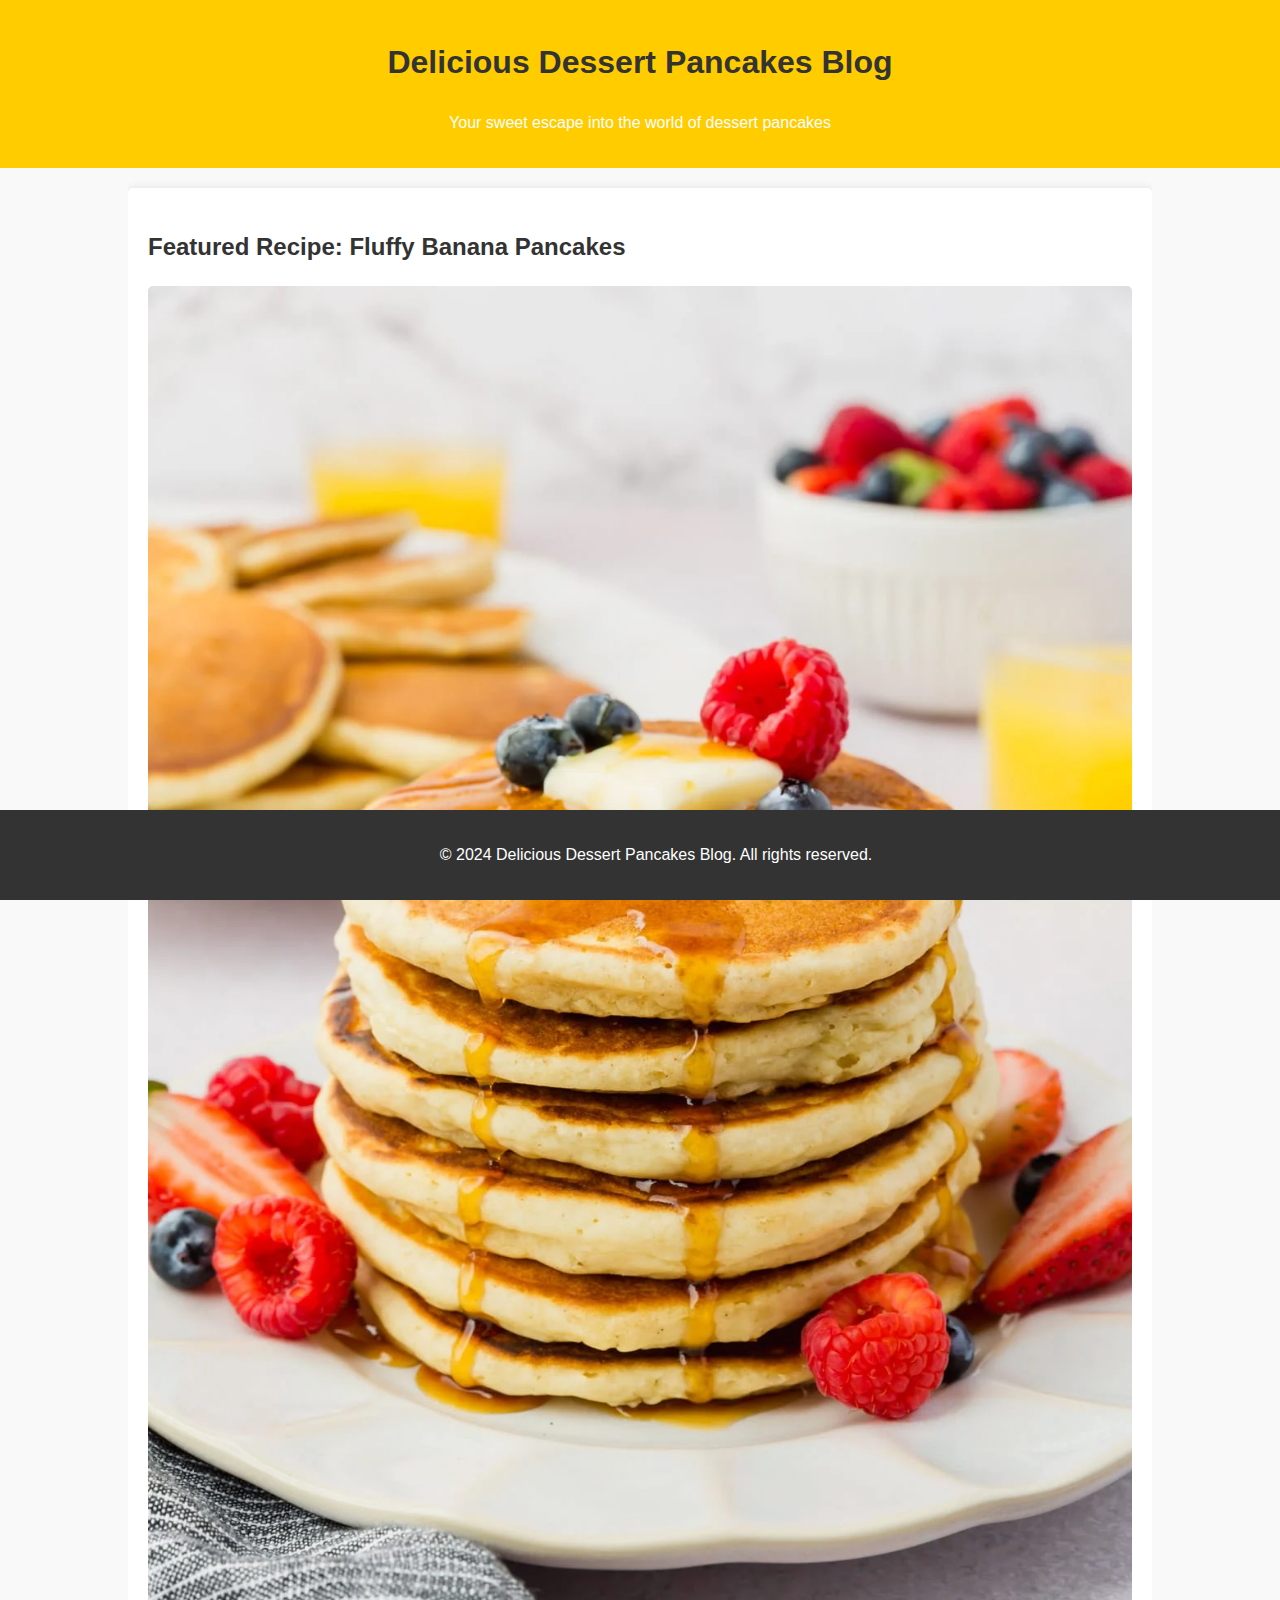
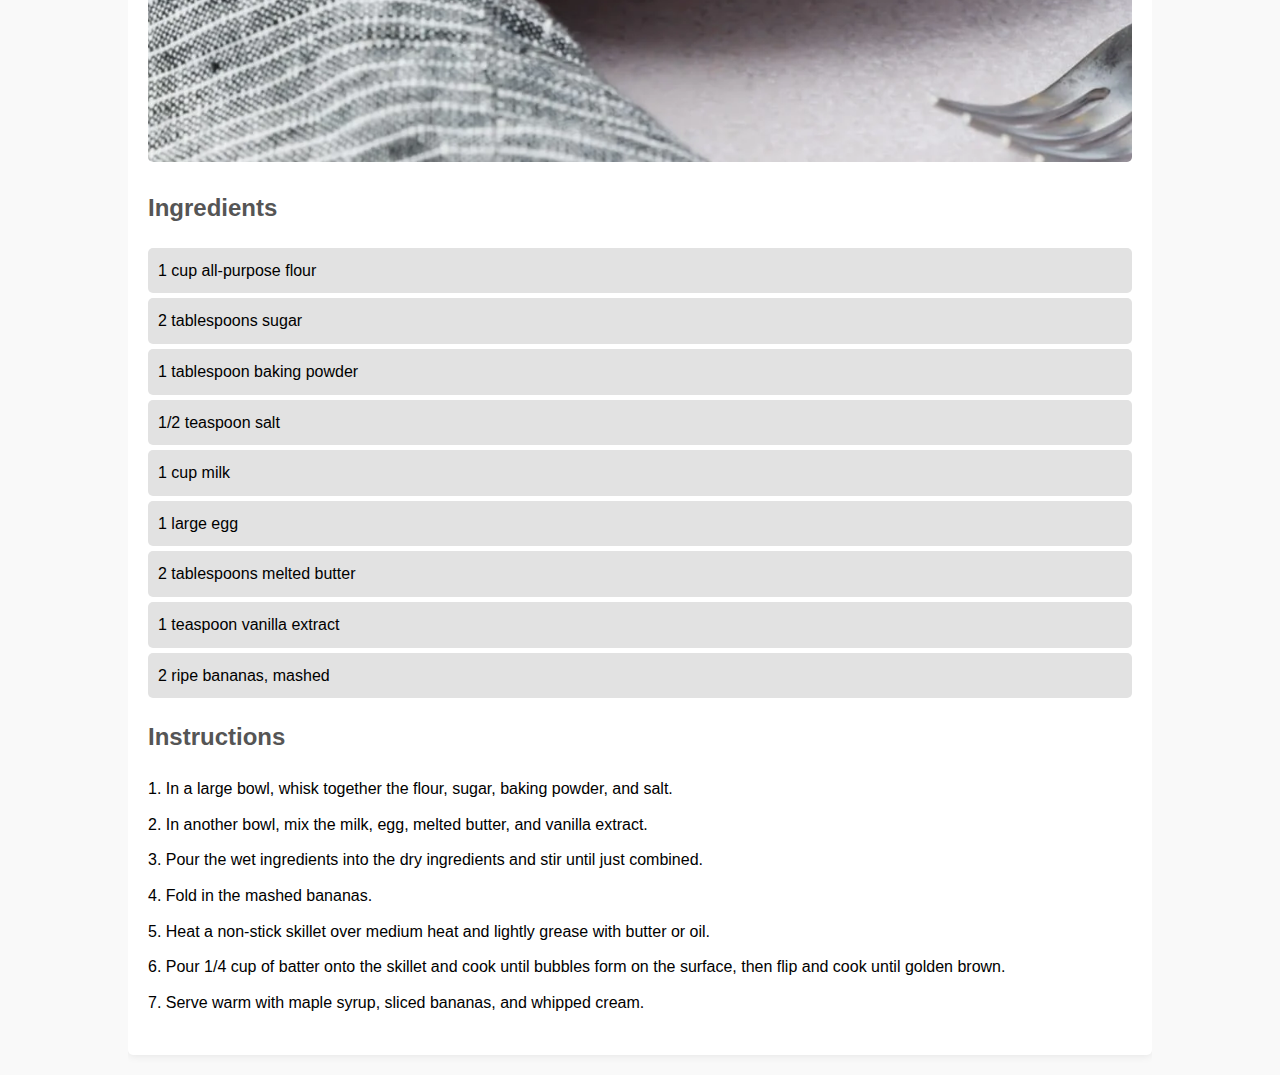
<file: blog1.html>
<!DOCTYPE html>
<html lang="en">
<head>
    <meta charset="UTF-8">
    <meta name="viewport" content="width=device-width, initial-scale=1.0">
    <title>Delicious Dessert Pancakes Blog</title>
    <style>
        body {
            font-family: Arial, sans-serif;
            line-height: 1.6;
            margin: 0;
            padding: 0;
            background-color: #f9f9f9;
        }
        header {
            background: #ffcc00;
            color: #fff;
            padding: 1rem;
            text-align: center;
        }
        .container {
            width: 80%;
            margin: auto;
            overflow: hidden;
        }
        .pancake {
            background: #fff;
            padding: 20px;
            margin: 20px 0;
            border-radius: 5px;
            box-shadow: 0 0 10px rgba(0, 0, 0, 0.1);
        }
        .pancake img {
            max-width: 100%;
            height: auto;
            border-radius: 5px;
        }
        h1, h2 {
            color: #333;
        }
        ul {
            list-style: none;
            padding: 0;
        }
        ul li {
            background: #e2e2e2;
            margin: 5px 0;
            padding: 10px;
            border-radius: 5px;
        }
        .recipe {
            margin: 20px 0;
        }
        .recipe h2 {
            color: #555;
        }
        .recipe p {
            margin: 10px 0;
        }
        footer {
            background: #333;
            color: #fff;
            text-align: center;
            padding: 1rem;
            position: fixed;
            width: 100%;
            bottom: 0;
        }
    </style>
</head>
<body>
    <header>
        <h1>Delicious Dessert Pancakes Blog</h1>
        <p>Your sweet escape into the world of dessert pancakes</p>
    </header>

    <div class="container">
        <section class="pancake">
            <h2>Featured Recipe: Fluffy Banana Pancakes</h2>
            <img src="pancake.webp" alt="Fluffy Banana Pancakes">
            <div class="recipe">
                <h2>Ingredients</h2>
                <ul>
                    <li>1 cup all-purpose flour</li>
                    <li>2 tablespoons sugar</li>
                    <li>1 tablespoon baking powder</li>
                    <li>1/2 teaspoon salt</li>
                    <li>1 cup milk</li>
                    <li>1 large egg</li>
                    <li>2 tablespoons melted butter</li>
                    <li>1 teaspoon vanilla extract</li>
                    <li>2 ripe bananas, mashed</li>
                </ul>
                
                <h2>Instructions</h2>
                <p>1. In a large bowl, whisk together the flour, sugar, baking powder, and salt.</p>
                <p>2. In another bowl, mix the milk, egg, melted butter, and vanilla extract.</p>
                <p>3. Pour the wet ingredients into the dry ingredients and stir until just combined.</p>
                <p>4. Fold in the mashed bananas.</p>
                <p>5. Heat a non-stick skillet over medium heat and lightly grease with butter or oil.</p>
                <p>6. Pour 1/4 cup of batter onto the skillet and cook until bubbles form on the surface, then flip and cook until golden brown.</p>
                <p>7. Serve warm with maple syrup, sliced bananas, and whipped cream.</p>
            </div>
        </section>
    </div>

    <footer>
        <p>&copy; 2024 Delicious Dessert Pancakes Blog. All rights reserved.</p>
    </footer>
</body>
</html>
</file>
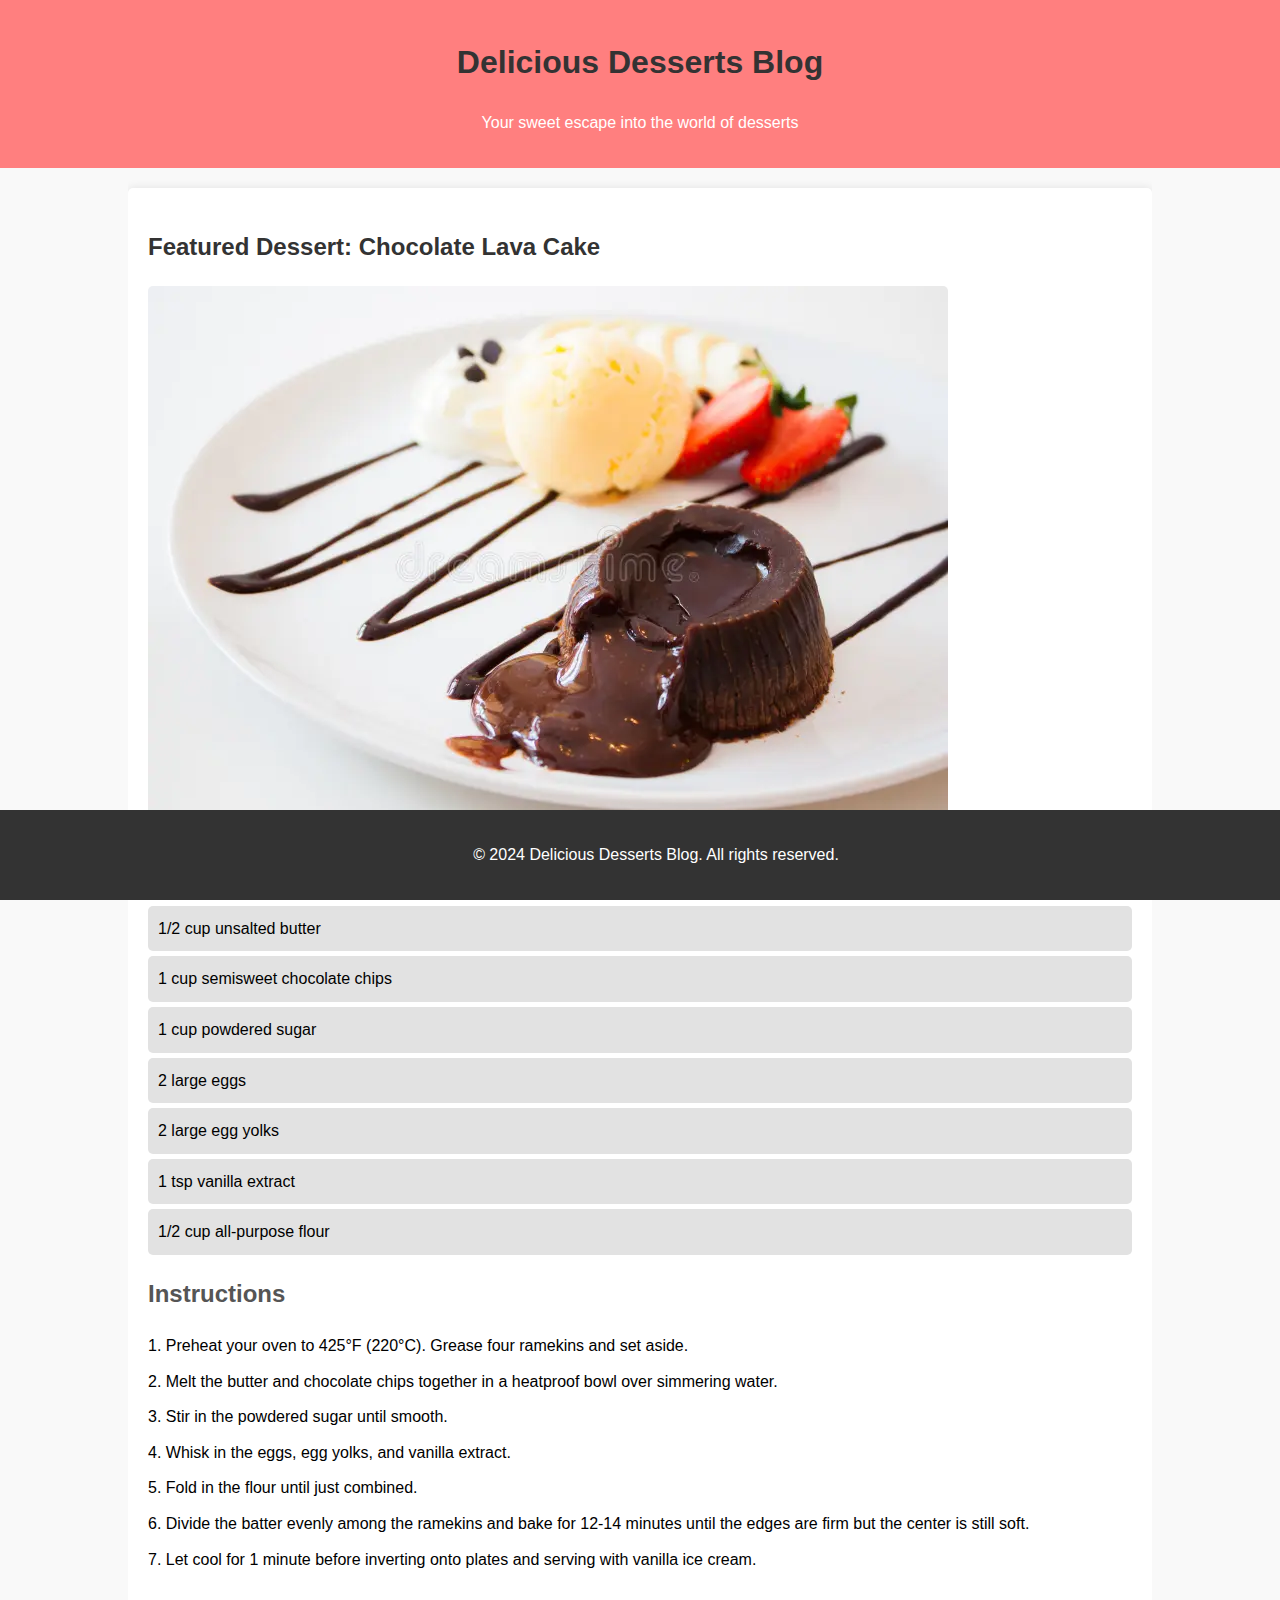
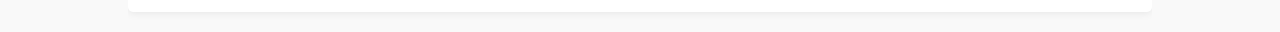
<file: blog2.html>
<!DOCTYPE html>
<html lang="en">
<head>
    <meta charset="UTF-8">
    <meta name="viewport" content="width=device-width, initial-scale=1.0">
    <title>Delicious Desserts Blog</title>
    <style>
        body {
            font-family: Arial, sans-serif;
            line-height: 1.6;
            margin: 0;
            padding: 0;
            background-color: #f9f9f9;
        }
        header {
            background: #ff7f7f;
            color: #fff;
            padding: 1rem;
            text-align: center;
        }
        .container {
            width: 80%;
            margin: auto;
            overflow: hidden;
        }
        .dessert {
            background: #fff;
            padding: 20px;
            margin: 20px 0;
            border-radius: 5px;
            box-shadow: 0 0 10px rgba(0, 0, 0, 0.1);
        }
        .dessert img {
            max-width: 100%;
            height: auto;
            border-radius: 5px;
        }
        h1, h2 {
            color: #333;
        }
        ul {
            list-style: none;
            padding: 0;
        }
        ul li {
            background: #e2e2e2;
            margin: 5px 0;
            padding: 10px;
            border-radius: 5px;
        }
        .recipe {
            margin: 20px 0;
        }
        .recipe h2 {
            color: #555;
        }
        .recipe p {
            margin: 10px 0;
        }
        footer {
            background: #333;
            color: #fff;
            text-align: center;
            padding: 1rem;
            position: fixed;
            width: 100%;
            bottom: 0;
        }
    </style>
</head>
<body>
    <header>
        <h1>Delicious Desserts Blog</h1>
        <p>Your sweet escape into the world of desserts</p>
    </header>

    <div class="container">
        <section class="dessert">
            <h2>Featured Dessert: Chocolate Lava Cake</h2>
            <img src="choco-lava.webp" alt="Chocolate Lava Cake">
            <div class="recipe">
                <h2>Ingredients</h2>
                <ul>
                    <li>1/2 cup unsalted butter</li>
                    <li>1 cup semisweet chocolate chips</li>
                    <li>1 cup powdered sugar</li>
                    <li>2 large eggs</li>
                    <li>2 large egg yolks</li>
                    <li>1 tsp vanilla extract</li>
                    <li>1/2 cup all-purpose flour</li>
                </ul>
                
                <h2>Instructions</h2>
                <p>1. Preheat your oven to 425°F (220°C). Grease four ramekins and set aside.</p>
                <p>2. Melt the butter and chocolate chips together in a heatproof bowl over simmering water.</p>
                <p>3. Stir in the powdered sugar until smooth.</p>
                <p>4. Whisk in the eggs, egg yolks, and vanilla extract.</p>
                <p>5. Fold in the flour until just combined.</p>
                <p>6. Divide the batter evenly among the ramekins and bake for 12-14 minutes until the edges are firm but the center is still soft.</p>
                <p>7. Let cool for 1 minute before inverting onto plates and serving with vanilla ice cream.</p>
            </div>
        </section>
    </div>

    <footer>
        <p>&copy; 2024 Delicious Desserts Blog. All rights reserved.</p>
    </footer>
</body>
</html>
</file>
